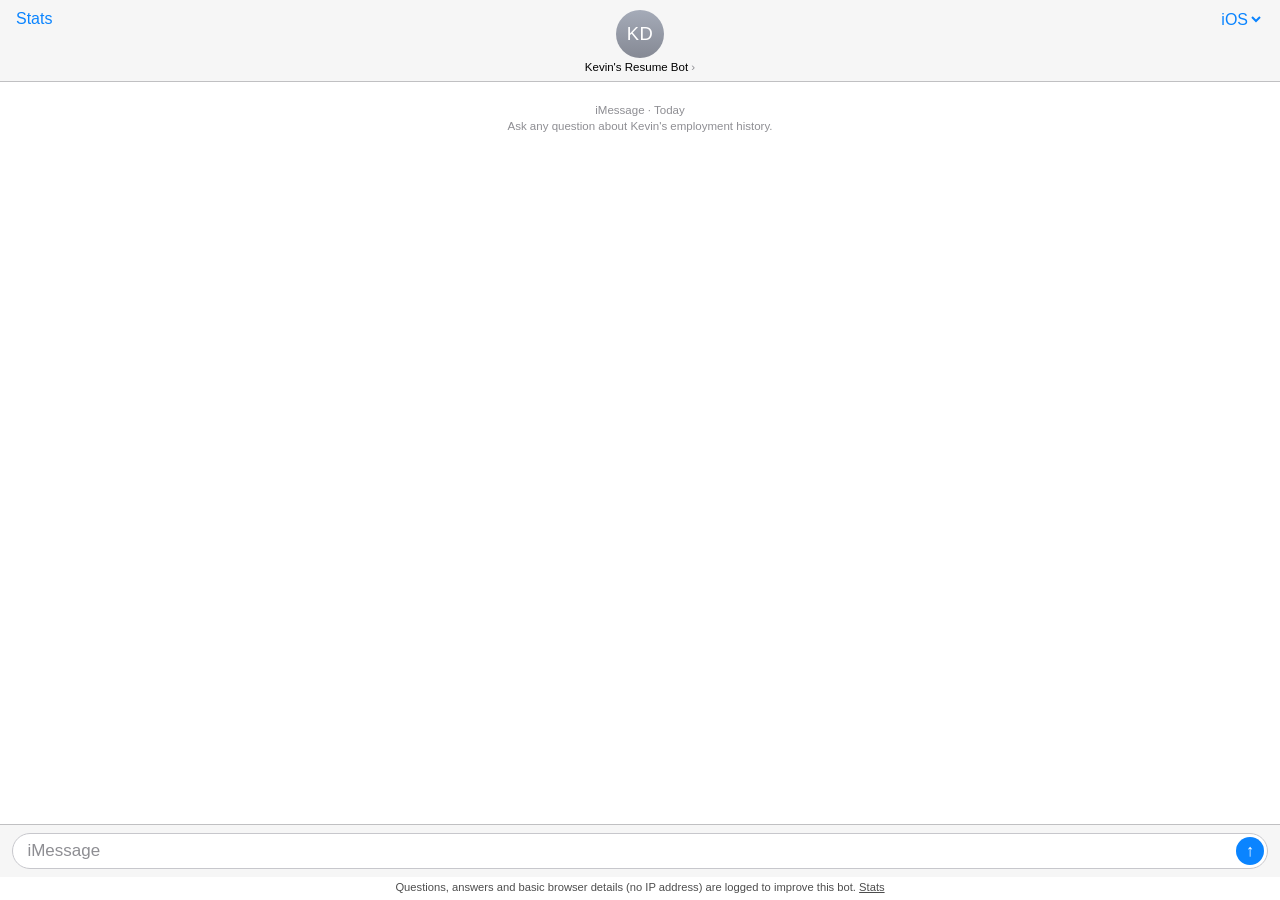
<file: web/index.html>
<!-- /srv/chatbot/web/index.html -->
<!doctype html>
<html data-theme="ios">
	<head>
		<meta charset="utf-8">
		<meta name="viewport" content="width=device-width, initial-scale=1, viewport-fit=cover">
		<title>Chatbot</title>
		<script>
			// Apply the saved theme before first paint (app.js handles the picker)
			(function () {
				var themes = ['retro', 'ios', 'android', 'contrast', 'ironman', 'american', 'canadian', 'synthwave', 'halloween', 'christmas'], theme = null;
				try { theme = new URLSearchParams(location.search).get('theme'); } catch (e) {}
				if (themes.indexOf(theme) < 0) {
					try { theme = localStorage.getItem('chatbot-theme'); } catch (e) {}
				}
				if (themes.indexOf(theme) >= 0) {
					document.documentElement.setAttribute('data-theme', theme);
				}
			})();
		</script>
		<link rel="stylesheet" href="./base.css?v=6">
		<link rel="stylesheet" href="./themes/retro.css?v=8">
		<link rel="stylesheet" href="./themes/ios.css?v=8">
		<link rel="stylesheet" href="./themes/android.css?v=8">
		<link rel="stylesheet" href="./themes/contrast.css?v=8">
		<link rel="stylesheet" href="./themes/ironman.css?v=8">
		<link rel="stylesheet" href="./themes/american.css?v=8">
		<link rel="stylesheet" href="./themes/canadian.css?v=8">
		<link rel="stylesheet" href="./themes/synthwave.css?v=8">
		<link rel="stylesheet" href="./themes/halloween.css?v=10">
		<link rel="stylesheet" href="./themes/christmas.css?v=2">
	</head>
	<body>
		<div class="header">
			<div class="header-main">
				<div class="avatar" id="avatar" aria-hidden="true">KD</div>
				<h1 id="title">Kevin's Resume Bot</h1>
				<p id="subtitle">Ask any question about Kevin's employment history.</p>
			</div>
			<div class="theme-picker">
				<a class="stats-link" href="./stats/">Stats</a>
				<label for="theme">Theme</label>
				<select id="theme">
					<option value="retro">Retro</option>
					<option value="ios">iOS</option>
					<option value="android">Android</option>
					<option value="contrast">High Contrast</option>
					<option value="ironman">Iron Man</option>
					<option value="american">American</option>
					<option value="canadian">Canadian</option>
					<option value="synthwave">Synthwave</option>
					<option value="halloween">Halloween</option>
					<option value="christmas">Christmas</option>
				</select>
			</div>
		</div>
		<div id="chatContainer"></div>
		<div class="input-area">
			<input id="q" placeholder="iMessage" autocomplete="off">
			<button id="go" aria-label="Send">&#8593;</button>
		</div>
		<p class="privacy-note">Questions, answers and basic browser details (no IP address) are logged to improve this bot. <a href="./stats/">Stats</a></p>
		<script src="./app.js?v=7"></script>
	</body>
</html>
</file>
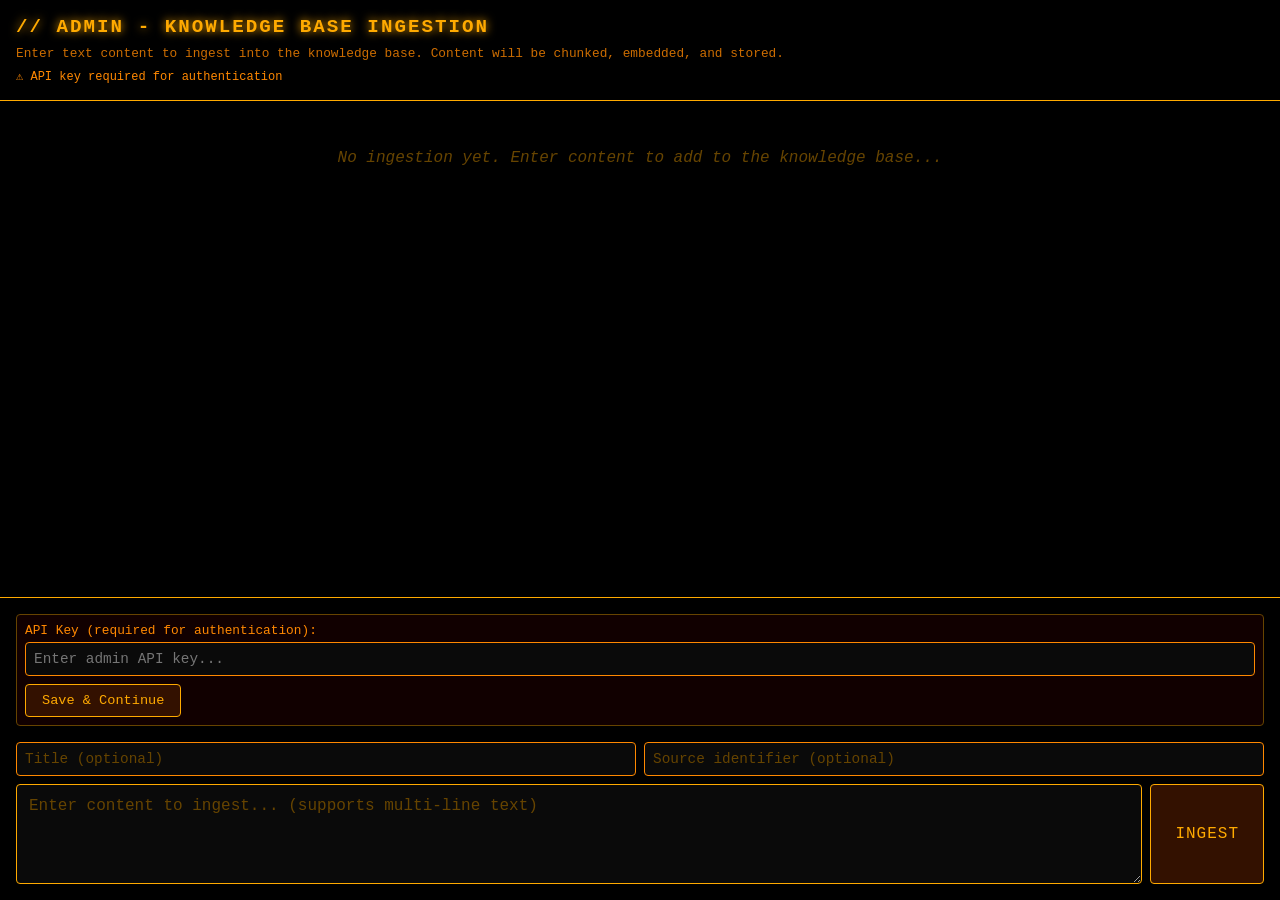
<file: app/admin.html>
<!-- /srv/chatbot/app/admin.html -->
<!doctype html>
<html>
	<head>
		<meta charset="utf-8">
		<meta name="viewport" content="width=device-width, initial-scale=1">
		<title>Admin - Chatbot Ingestion</title>
		<style>
			* {
				box-sizing: border-box;
				margin: 0;
				padding: 0;
			}
			
			body {
				font-family: 'Courier New', monospace;
				background: #0a0a0a;
				color: #00ff41;
				height: 100vh;
				display: flex;
				flex-direction: column;
				overflow: hidden;
			}
			
			.header {
				padding: 1rem;
				border-bottom: 1px solid #ffaa00;
				background: #000;
			}
			
			.header h1 {
				font-size: 1.2rem;
				text-shadow: 0 0 10px #ffaa00;
				letter-spacing: 2px;
				color: #ffaa00;
			}
			
			.header p {
				font-size: 0.8rem;
				color: #ff8800;
				margin-top: 0.5rem;
				opacity: 0.8;
			}
			
			#chatContainer {
				flex: 1;
				overflow-y: auto;
				padding: 1rem;
				background: #000;
				display: flex;
				flex-direction: column;
				gap: 1rem;
			}
			
			#chatContainer::-webkit-scrollbar {
				width: 8px;
			}
			
			#chatContainer::-webkit-scrollbar-track {
				background: #0a0a0a;
			}
			
			#chatContainer::-webkit-scrollbar-thumb {
				background: #ffaa00;
				border-radius: 4px;
			}
			
			.message {
				display: flex;
				flex-direction: column;
				max-width: 80%;
				animation: fadeIn 0.3s ease-in;
			}
			
			@keyframes fadeIn {
				from {
					opacity: 0;
					transform: translateY(10px);
				}
				to {
					opacity: 1;
					transform: translateY(0);
				}
			}
			
			.message.user {
				align-self: flex-end;
				align-items: flex-end;
			}
			
			.message.bot {
				align-self: flex-start;
				align-items: flex-start;
			}
			
			.message-label {
				font-size: 0.7rem;
				color: #ff8800;
				margin-bottom: 0.25rem;
				text-transform: uppercase;
				letter-spacing: 1px;
			}
			
			.message-content {
				padding: 0.75rem 1rem;
				border-radius: 8px;
				white-space: pre-wrap;
				word-wrap: break-word;
				line-height: 1.5;
			}
			
			.message.user .message-content {
				background: #331100;
				border: 1px solid #ffaa00;
				color: #ffaa00;
				box-shadow: 0 0 5px rgba(255, 170, 0, 0.3);
			}
			
			.message.bot .message-content {
				background: #221100;
				border: 1px solid #ff8800;
				color: #ffaa00;
				box-shadow: 0 0 5px rgba(255, 136, 0, 0.2);
			}
			
			.message.success .message-content {
				background: #113300;
				border-color: #00ff41;
				color: #00ff41;
			}
			
			.message.typing .message-content {
				color: #ff8800;
			}
			
			.message.error .message-content {
				background: #330000;
				border-color: #ff0041;
				color: #ff6666;
				box-shadow: 0 0 5px rgba(255, 0, 65, 0.3);
			}
			
			.typing-indicator {
				display: inline-block;
				animation: typingPulse 1.5s ease-in-out infinite;
			}
			
			@keyframes typingPulse {
				0%, 100% { opacity: 1; }
				50% { opacity: 0.3; }
			}
			
			.input-area {
				padding: 1rem;
				border-top: 1px solid #ffaa00;
				background: #000;
				display: flex;
				flex-direction: column;
				gap: 0.5rem;
			}
			
			.input-row {
				display: flex;
				gap: 0.5rem;
			}
			
			#q {
				flex: 1;
				padding: 0.75rem;
				font-size: 1rem;
				font-family: 'Courier New', monospace;
				background: #0a0a0a;
				border: 1px solid #ffaa00;
				border-radius: 4px;
				color: #ffaa00;
				outline: none;
				min-height: 100px;
				resize: vertical;
			}
			
			#q:focus {
				box-shadow: 0 0 10px rgba(255, 170, 0, 0.5);
			}
			
			#q::placeholder {
				color: #664400;
			}
			
			.meta-inputs {
				display: flex;
				gap: 0.5rem;
			}
			
			.meta-inputs input {
				flex: 1;
				padding: 0.5rem;
				font-size: 0.9rem;
				font-family: 'Courier New', monospace;
				background: #0a0a0a;
				border: 1px solid #ff8800;
				border-radius: 4px;
				color: #ffaa00;
				outline: none;
			}
			
			.meta-inputs input::placeholder {
				color: #664400;
			}
			
			#go {
				padding: 0.75rem 1.5rem;
				font-size: 1rem;
				font-family: 'Courier New', monospace;
				background: #331100;
				color: #ffaa00;
				border: 1px solid #ffaa00;
				border-radius: 4px;
				cursor: pointer;
				text-transform: uppercase;
				letter-spacing: 1px;
				transition: all 0.2s;
			}
			
			#go:hover:not(:disabled) {
				background: #442200;
				box-shadow: 0 0 10px rgba(255, 170, 0, 0.5);
			}
			
			#go:disabled {
				background: #110000;
				border-color: #664400;
				color: #664400;
				cursor: not-allowed;
			}
			
			.empty-state {
				text-align: center;
				color: #664400;
				padding: 2rem;
				font-style: italic;
			}
		</style>
	</head>
	<body>
		<div class="header">
			<h1>// ADMIN - KNOWLEDGE BASE INGESTION</h1>
			<p>Enter text content to ingest into the knowledge base. Content will be chunked, embedded, and stored.</p>
			<div id="authStatus" style="margin-top: 0.5rem; font-size: 0.75rem; color: #ff8800;"></div>
		</div>
		<div id="chatContainer"></div>
		<div class="input-area">
			<div id="apiKeySection" style="margin-bottom: 0.5rem; padding: 0.5rem; background: #110000; border: 1px solid #664400; border-radius: 4px; display: none;">
				<label style="display: block; font-size: 0.8rem; color: #ff8800; margin-bottom: 0.25rem;">API Key (required for authentication):</label>
				<input type="password" id="apiKey" placeholder="Enter admin API key..." autocomplete="off" style="width: 100%; padding: 0.5rem; font-size: 0.9rem; font-family: 'Courier New', monospace; background: #0a0a0a; border: 1px solid #ff8800; border-radius: 4px; color: #ffaa00; outline: none;">
				<button id="saveApiKey" style="margin-top: 0.5rem; padding: 0.5rem 1rem; font-size: 0.85rem; font-family: 'Courier New', monospace; background: #331100; color: #ffaa00; border: 1px solid #ffaa00; border-radius: 4px; cursor: pointer;">Save & Continue</button>
			</div>
			<div class="meta-inputs">
				<input id="title" placeholder="Title (optional)" autocomplete="off">
				<input id="source" placeholder="Source identifier (optional)" autocomplete="off">
			</div>
			<div class="input-row">
				<textarea id="q" placeholder="Enter content to ingest... (supports multi-line text)" autocomplete="off"></textarea>
				<button id="go">INGEST</button>
			</div>
		</div>
		<script src="./admin.js"></script>
	</body>
</html>
</file>
<file: web/base.css>
/* /srv/chatbot/web/base.css: layout shared by every theme; colors and fonts live in themes/<name>.css */

* {
	box-sizing: border-box;
	margin: 0;
	padding: 0;
}

body {
	height: 100vh;
	height: 100dvh;
	display: flex;
	flex-direction: column;
	overflow: hidden;
}

.header {
	display: flex;
	align-items: flex-start;
	justify-content: space-between;
	gap: 1rem;
}

.avatar {
	display: none;
}

.theme-picker {
	display: flex;
	align-items: center;
	gap: 0.4rem;
	flex-shrink: 0;
}

#chatContainer {
	flex: 1;
	overflow-y: auto;
	overflow-x: hidden;
	display: flex;
	flex-direction: column;
}

.message {
	display: flex;
	flex-direction: column;
	max-width: 80%;
}

.message.user {
	align-self: flex-end;
	align-items: flex-end;
}

.message.bot {
	align-self: flex-start;
	align-items: flex-start;
}

.message-content {
	white-space: pre-wrap;
	word-wrap: break-word;
}

.typing-dots {
	display: none;
}

.input-area {
	display: flex;
	gap: 0.5rem;
}

#q {
	flex: 1;
	min-width: 0;
	outline: none;
}

#go {
	cursor: pointer;
}

#go:disabled {
	cursor: not-allowed;
}

.header-main {
	flex: 1;
	min-width: 0;
}

#theme {
	max-width: 9.5rem;
}

/* Phones: keep the header to one compact row in every theme */
@media (max-width: 520px) {
	.header #subtitle {
		display: none;
	}

	#theme {
		max-width: 7rem;
	}

	.theme-picker label {
		position: absolute;
		width: 1px;
		height: 1px;
		overflow: hidden;
		clip: rect(0 0 0 0);
	}
}

/* Link to the public stats page (stats/), beside the theme picker */
.stats-link {
	margin-right: 0.5rem;
	font-size: 0.85rem;
	color: var(--dash-accent);
	text-decoration: none;
}

.stats-link:hover {
	text-decoration: underline;
}

/* One-line logging notice under the input bar */
.privacy-note {
	padding: 0.2rem 1rem;
	padding-bottom: max(0.25rem, env(safe-area-inset-bottom));
	font-size: 0.7rem;
	line-height: 1.4;
	text-align: center;
	opacity: 0.7;
}

.privacy-note a {
	color: inherit;
}
</file>
<file: web/themes/retro.css>
/* /srv/chatbot/web/themes/retro.css: green-screen terminal (the original UI) */

[data-theme="retro"] body {
	font-family: 'Courier New', monospace;
	background: #0a0a0a;
	color: #00ff41;
}

[data-theme="retro"] .header {
	padding: 1rem;
	border-bottom: 1px solid #00ff41;
	background: #000;
}

[data-theme="retro"] .header h1 {
	font-size: 1.2rem;
	text-shadow: 0 0 10px #00ff41;
	letter-spacing: 2px;
}

[data-theme="retro"] .header p {
	font-size: 0.8rem;
	color: #00cc33;
	margin-top: 0.5rem;
	opacity: 0.8;
}

[data-theme="retro"] .theme-picker label {
	font-size: 0.7rem;
	color: #00cc33;
	text-transform: uppercase;
	letter-spacing: 1px;
}

[data-theme="retro"] #theme {
	font-family: 'Courier New', monospace;
	font-size: 0.8rem;
	padding: 0.25rem 0.4rem;
	background: #0a0a0a;
	color: #00ff41;
	border: 1px solid #00ff41;
	border-radius: 4px;
	text-transform: uppercase;
	cursor: pointer;
}

[data-theme="retro"] #chatContainer {
	padding: 1rem;
	background: #000;
	gap: 1rem;
}

[data-theme="retro"] #chatContainer::-webkit-scrollbar {
	width: 8px;
}

[data-theme="retro"] #chatContainer::-webkit-scrollbar-track {
	background: #0a0a0a;
}

[data-theme="retro"] #chatContainer::-webkit-scrollbar-thumb {
	background: #00ff41;
	border-radius: 4px;
}

[data-theme="retro"] .message {
	animation: fadeIn 0.3s ease-in;
}

@keyframes fadeIn {
	from {
		opacity: 0;
		transform: translateY(10px);
	}
	to {
		opacity: 1;
		transform: translateY(0);
	}
}

[data-theme="retro"] .message-label {
	font-size: 0.7rem;
	color: #00cc33;
	margin-bottom: 0.25rem;
	text-transform: uppercase;
	letter-spacing: 1px;
}

[data-theme="retro"] .message-content {
	padding: 0.75rem 1rem;
	border-radius: 8px;
	line-height: 1.5;
}

[data-theme="retro"] .message.user .message-content {
	background: #003311;
	border: 1px solid #00ff41;
	color: #00ff41;
	box-shadow: 0 0 5px rgba(0, 255, 65, 0.3);
}

[data-theme="retro"] .message.bot .message-content {
	background: #001100;
	border: 1px solid #00cc33;
	color: #00ff41;
	box-shadow: 0 0 5px rgba(0, 204, 51, 0.2);
}

[data-theme="retro"] .message.typing .message-content {
	color: #00cc33;
}

[data-theme="retro"] .message.error .message-content {
	background: #330000;
	border-color: #ff0041;
	color: #ff6666;
	box-shadow: 0 0 5px rgba(255, 0, 65, 0.3);
}

[data-theme="retro"] .typing-indicator {
	display: inline-block;
	animation: typingPulse 1.5s ease-in-out infinite;
}

@keyframes typingPulse {
	0%, 100% { opacity: 1; }
	50% { opacity: 0.3; }
}

[data-theme="retro"] .input-area {
	padding: 1rem;
	border-top: 1px solid #00ff41;
	background: #000;
}

[data-theme="retro"] #q {
	padding: 0.75rem;
	font-size: 1rem;
	font-family: 'Courier New', monospace;
	background: #0a0a0a;
	border: 1px solid #00ff41;
	border-radius: 4px;
	color: #00ff41;
}

[data-theme="retro"] #q:focus {
	box-shadow: 0 0 10px rgba(0, 255, 65, 0.5);
}

[data-theme="retro"] #q::placeholder {
	color: #006622;
}

[data-theme="retro"] #go {
	padding: 0.75rem 1.5rem;
	font-size: 1rem;
	font-family: 'Courier New', monospace;
	background: #003311;
	color: #00ff41;
	border: 1px solid #00ff41;
	border-radius: 4px;
	text-transform: uppercase;
	letter-spacing: 1px;
	transition: all 0.2s;
}

[data-theme="retro"] #go:hover:not(:disabled) {
	background: #004422;
	box-shadow: 0 0 10px rgba(0, 255, 65, 0.5);
}

[data-theme="retro"] #go:disabled {
	background: #001100;
	border-color: #006622;
	color: #006622;
}

[data-theme="retro"] .empty-state {
	text-align: center;
	color: #006622;
	padding: 2rem;
	font-style: italic;
}

/* Stats page (stats/) */
[data-theme="retro"] {
	--dash-panel: #001100;
	--dash-border: #00cc33;
	--dash-text: #00ff41;
	--dash-muted: #00cc33;
	--dash-accent: #00ff41;
	--dash-on-accent: #000000;
	--dash-good: #00ff41;
	--dash-bad: #ff6666;
	--dash-on-status: #000000;
	--dash-grid: #005511;
	--dash-radius: 8px;
	--dash-shadow: 0 0 5px rgba(0, 204, 51, 0.2);
	--dash-heading-case: uppercase;
	--dash-heading-spacing: 1px;
	--dash-tip-bg: #000000;
	--dash-tip-text: #00ff41;
}
</file>
<file: web/themes/ios.css>
/* /srv/chatbot/web/themes/ios.css: Apple iMessage look; follows the system light/dark setting */

[data-theme="ios"] {
	--ios-bg: #ffffff;
	--ios-bar: rgba(246, 246, 246, 0.92);
	--ios-separator: rgba(60, 60, 67, 0.29);
	--ios-text: #000000;
	--ios-secondary: #8e8e93;
	--ios-blue: #0a84ff;
	--ios-sent: #1f8bff;
	--ios-received: #e9e9eb;
	--ios-received-text: #000000;
	--ios-field-border: #c7c7cc;
	--ios-avatar-top: #a5abb8;
	--ios-avatar-bottom: #858994;
	--ios-error: #ff3b30;
	color-scheme: light;
}

@media (prefers-color-scheme: dark) {
	[data-theme="ios"] {
		--ios-bg: #000000;
		--ios-bar: rgba(29, 29, 31, 0.92);
		--ios-separator: rgba(84, 84, 88, 0.6);
		--ios-text: #ffffff;
		--ios-secondary: #8e8e93;
		--ios-blue: #0a84ff;
		--ios-sent: #0a84ff;
		--ios-received: #262628;
		--ios-received-text: #ffffff;
		--ios-field-border: #3a3a3c;
		--ios-avatar-top: #6c6f78;
		--ios-avatar-bottom: #4d5058;
		--ios-error: #ff453a;
		color-scheme: dark;
	}
}

[data-theme="ios"] body {
	font-family: -apple-system, BlinkMacSystemFont, 'SF Pro Text', 'Helvetica Neue', Helvetica, Arial, sans-serif;
	background: var(--ios-bg);
	color: var(--ios-text);
	-webkit-font-smoothing: antialiased;
}

[data-theme="ios"] .header {
	position: relative;
	justify-content: center;
	padding: 0.6rem 1rem 0.5rem;
	padding-top: max(0.6rem, env(safe-area-inset-top));
	background: var(--ios-bar);
	border-bottom: 0.5px solid var(--ios-separator);
	-webkit-backdrop-filter: saturate(180%) blur(20px);
	backdrop-filter: saturate(180%) blur(20px);
}

[data-theme="ios"] .header-main {
	display: flex;
	flex-direction: column;
	align-items: center;
	gap: 0.2rem;
}

[data-theme="ios"] .avatar {
	display: flex;
	align-items: center;
	justify-content: center;
	width: 48px;
	height: 48px;
	border-radius: 50%;
	background: linear-gradient(var(--ios-avatar-top), var(--ios-avatar-bottom));
	color: #ffffff;
	font-size: 1.15rem;
	font-weight: 500;
	letter-spacing: 0.5px;
}

[data-theme="ios"] .header h1 {
	font-size: 0.72rem;
	font-weight: 400;
	color: var(--ios-text);
}

[data-theme="ios"] .header h1::after {
	content: ' \203A';
	color: var(--ios-secondary);
}

[data-theme="ios"] .header p {
	display: none;
}

[data-theme="ios"] .theme-picker {
	position: absolute;
	top: max(0.6rem, env(safe-area-inset-top));
	right: 1rem;
}

[data-theme="ios"] .theme-picker label {
	position: absolute;
	width: 1px;
	height: 1px;
	overflow: hidden;
	clip: rect(0 0 0 0);
}

[data-theme="ios"] #theme {
	font: inherit;
	font-size: 1rem;
	color: var(--ios-blue);
	background: transparent;
	border: none;
	cursor: pointer;
	text-align: right;
}

[data-theme="ios"] #chatContainer {
	padding: 0.75rem 1rem;
	background: var(--ios-bg);
	gap: 2px;
}

[data-theme="ios"] .message {
	max-width: 75%;
	animation: iosPop 0.25s ease-out;
}

@keyframes iosPop {
	from {
		opacity: 0;
		transform: scale(0.92);
	}
	to {
		opacity: 1;
		transform: scale(1);
	}
}

[data-theme="ios"] .message.user {
	transform-origin: bottom right;
}

[data-theme="ios"] .message.bot {
	transform-origin: bottom left;
}

/* Extra space where the speaker changes, as iMessage groups runs */
[data-theme="ios"] .message.user + .message.bot,
[data-theme="ios"] .message.bot + .message.user {
	margin-top: 0.6rem;
}

[data-theme="ios"] .message-label {
	display: none;
}

[data-theme="ios"] .message-content {
	position: relative;
	padding: 0.45rem 0.8rem;
	border-radius: 18px;
	font-size: 1.0625rem;
	line-height: 1.3;
}

[data-theme="ios"] .message.user .message-content {
	background: var(--ios-sent);
	color: #ffffff;
}

[data-theme="ios"] .message.bot .message-content {
	background: var(--ios-received);
	color: var(--ios-received-text);
}

/* Bubble tails: only on the last bubble of a run */
[data-theme="ios"] .message-content::before,
[data-theme="ios"] .message-content::after {
	content: '';
	position: absolute;
	bottom: 0;
	height: 20px;
}

[data-theme="ios"] .message.user .message-content::before {
	right: -7px;
	width: 20px;
	background: var(--ios-sent);
	border-bottom-left-radius: 16px 14px;
}

[data-theme="ios"] .message.user .message-content::after {
	right: -26px;
	width: 26px;
	background: var(--ios-bg);
	border-bottom-left-radius: 10px;
}

[data-theme="ios"] .message.bot .message-content::before {
	left: -7px;
	width: 20px;
	background: var(--ios-received);
	border-bottom-right-radius: 16px 14px;
}

[data-theme="ios"] .message.bot .message-content::after {
	left: -26px;
	width: 26px;
	background: var(--ios-bg);
	border-bottom-right-radius: 10px;
}

[data-theme="ios"] .message.user:has(+ .message.user) .message-content::before,
[data-theme="ios"] .message.user:has(+ .message.user) .message-content::after,
[data-theme="ios"] .message.bot:has(+ .message.bot) .message-content::before,
[data-theme="ios"] .message.bot:has(+ .message.bot) .message-content::after {
	display: none;
}

[data-theme="ios"] .message.error .message-content {
	color: var(--ios-error);
}

/* Typing bubble: three pulsing dots instead of "Processing..." */
[data-theme="ios"] .message.typing .typing-text,
[data-theme="ios"] .message.typing .typing-indicator {
	display: none;
}

[data-theme="ios"] .message.typing .typing-dots {
	display: flex;
	gap: 4px;
	padding: 0.35rem 0.1rem;
}

[data-theme="ios"] .typing-dots span {
	width: 8px;
	height: 8px;
	border-radius: 50%;
	background: var(--ios-secondary);
	animation: iosTyping 1.2s ease-in-out infinite;
}

[data-theme="ios"] .typing-dots span:nth-child(2) {
	animation-delay: 0.2s;
}

[data-theme="ios"] .typing-dots span:nth-child(3) {
	animation-delay: 0.4s;
}

@keyframes iosTyping {
	0%, 60%, 100% { opacity: 0.35; transform: translateY(0); }
	30% { opacity: 1; transform: translateY(-2px); }
}

[data-theme="ios"] .input-area {
	position: relative;
	align-items: flex-end;
	padding: 0.5rem 0.75rem;
	padding-bottom: max(0.5rem, env(safe-area-inset-bottom));
	background: var(--ios-bar);
	border-top: 0.5px solid var(--ios-separator);
	-webkit-backdrop-filter: saturate(180%) blur(20px);
	backdrop-filter: saturate(180%) blur(20px);
}

[data-theme="ios"] #q {
	height: 36px;
	padding: 0 2.6rem 0 0.9rem;
	font: inherit;
	font-size: 1.0625rem;
	background: var(--ios-bg);
	color: var(--ios-text);
	border: 1px solid var(--ios-field-border);
	border-radius: 18px;
}

[data-theme="ios"] #q::placeholder {
	color: var(--ios-secondary);
}

/* Round send arrow that sits inside the end of the field */
[data-theme="ios"] #go {
	position: absolute;
	right: calc(0.75rem + 4px);
	bottom: calc(max(0.5rem, env(safe-area-inset-bottom)) + 4px);
	width: 28px;
	height: 28px;
	border: none;
	border-radius: 50%;
	background: var(--ios-blue);
	color: #ffffff;
	font-size: 1.05rem;
	font-weight: 700;
	line-height: 28px;
	text-align: center;
	transition: opacity 0.15s;
}

[data-theme="ios"] #go:disabled {
	opacity: 0.4;
}

[data-theme="ios"] .empty-state {
	align-self: center;
	max-width: 80%;
	margin: 0.5rem 0 1rem;
	text-align: center;
	font-size: 0.72rem;
	line-height: 1.4;
	color: var(--ios-secondary);
	white-space: pre-line;
}

/* Stats page (stats/) */
[data-theme="ios"] {
	--dash-panel: #f2f2f7;
	--dash-border: transparent;
	--dash-text: var(--ios-text);
	--dash-muted: #6c6c70;
	--dash-accent: var(--ios-blue);
	--dash-on-accent: #ffffff;
	--dash-good: #248a3d;
	--dash-bad: #d70015;
	--dash-on-status: #ffffff;
	--dash-grid: var(--ios-separator);
	--dash-radius: 12px;
	--dash-shadow: none;
}

@media (prefers-color-scheme: dark) {
	[data-theme="ios"] {
		--dash-panel: #1c1c1e;
		--dash-muted: #98989d;
		--dash-good: #30d158;
		--dash-bad: #ff453a;
		--dash-on-status: #000000;
	}
}

/* Stats link at the top left, where iOS puts the back button; theme menu stays top right */
[data-theme="ios"] .theme-picker {
	left: 1rem;
	justify-content: space-between;
	pointer-events: none;
}

[data-theme="ios"] .theme-picker > * {
	pointer-events: auto;
}

[data-theme="ios"] .theme-picker #theme {
	margin-left: auto;
}

[data-theme="ios"] .stats-link {
	font-size: 1rem;
	color: var(--ios-blue);
}
</file>
<file: web/themes/android.css>
/* /srv/chatbot/web/themes/android.css: Google Messages (Material 3) look; follows the system light/dark setting */

[data-theme="android"] {
	--md-surface: #f8fafd;
	--md-bar: #f8fafd;
	--md-on-surface: #1f1f1f;
	--md-on-surface-variant: #444746;
	--md-outline: #c4c7c5;
	--md-primary: #0b57d0;
	--md-on-primary: #ffffff;
	--md-sent: #d3e3fd;
	--md-on-sent: #041e49;
	--md-received: #e9eef6;
	--md-on-received: #1f1f1f;
	--md-field: #e9eef6;
	--md-avatar: #7cacf8;
	--md-on-avatar: #041e49;
	--md-error: #b3261e;
	color-scheme: light;
}

@media (prefers-color-scheme: dark) {
	[data-theme="android"] {
		--md-surface: #111318;
		--md-bar: #1b1d22;
		--md-on-surface: #e3e3e3;
		--md-on-surface-variant: #c4c7c5;
		--md-outline: #444746;
		--md-primary: #a8c7fa;
		--md-on-primary: #062e6f;
		--md-sent: #004a77;
		--md-on-sent: #c2e7ff;
		--md-received: #282a2f;
		--md-on-received: #e3e3e3;
		--md-field: #282a2f;
		--md-avatar: #0842a0;
		--md-on-avatar: #d3e3fd;
		--md-error: #f2b8b5;
		color-scheme: dark;
	}
}

[data-theme="android"] body {
	font-family: Roboto, 'Google Sans', 'Noto Sans', system-ui, -apple-system, 'Segoe UI', Arial, sans-serif;
	background: var(--md-surface);
	color: var(--md-on-surface);
}

/* Top app bar: back arrow, avatar and name on the left */
[data-theme="android"] .header {
	align-items: center;
	padding: 0.6rem 1rem;
	padding-top: max(0.6rem, env(safe-area-inset-top));
	background: var(--md-bar);
}

[data-theme="android"] .header-main {
	display: flex;
	align-items: center;
	gap: 0.85rem;
	min-width: 0;
}

[data-theme="android"] .header-main::before {
	content: '\2190';
	font-size: 1.4rem;
	line-height: 1;
	color: var(--md-on-surface);
}

[data-theme="android"] .avatar {
	display: flex;
	align-items: center;
	justify-content: center;
	flex-shrink: 0;
	width: 40px;
	height: 40px;
	border-radius: 50%;
	background: var(--md-avatar);
	color: var(--md-on-avatar);
	font-size: 1.1rem;
	font-weight: 500;
}

[data-theme="android"] .header h1 {
	font-size: 1.25rem;
	font-weight: 400;
	white-space: nowrap;
	overflow: hidden;
	text-overflow: ellipsis;
}

[data-theme="android"] .header p {
	display: none;
}

[data-theme="android"] .theme-picker label {
	position: absolute;
	width: 1px;
	height: 1px;
	overflow: hidden;
	clip: rect(0 0 0 0);
}

[data-theme="android"] #theme {
	font: inherit;
	font-size: 0.875rem;
	font-weight: 500;
	padding: 0.4rem 0.75rem;
	color: var(--md-primary);
	background: transparent;
	border: 1px solid var(--md-outline);
	border-radius: 999px;
	cursor: pointer;
}

[data-theme="android"] #chatContainer {
	padding: 0.75rem 1rem;
	background: var(--md-surface);
	gap: 2px;
}

[data-theme="android"] .message {
	max-width: 78%;
	animation: mdIn 0.2s ease-out;
}

@keyframes mdIn {
	from {
		opacity: 0;
		transform: translateY(6px);
	}
	to {
		opacity: 1;
		transform: translateY(0);
	}
}

[data-theme="android"] .message.user + .message.bot,
[data-theme="android"] .message.bot + .message.user {
	margin-top: 0.75rem;
}

[data-theme="android"] .message-label {
	display: none;
}

[data-theme="android"] .message-content {
	padding: 0.6rem 0.9rem;
	border-radius: 20px;
	font-size: 1rem;
	line-height: 1.4;
}

[data-theme="android"] .message.user .message-content {
	background: var(--md-sent);
	color: var(--md-on-sent);
}

[data-theme="android"] .message.bot .message-content {
	background: var(--md-received);
	color: var(--md-on-received);
}

/* Messages in a run share a tight corner on the speaker's side */
[data-theme="android"] .message.user:has(+ .message.user) .message-content {
	border-bottom-right-radius: 4px;
}

[data-theme="android"] .message.user + .message.user .message-content {
	border-top-right-radius: 4px;
}

[data-theme="android"] .message.bot:has(+ .message.bot) .message-content {
	border-bottom-left-radius: 4px;
}

[data-theme="android"] .message.bot + .message.bot .message-content {
	border-top-left-radius: 4px;
}

[data-theme="android"] .message.error .message-content {
	color: var(--md-error);
}

[data-theme="android"] .message.typing .typing-text,
[data-theme="android"] .message.typing .typing-indicator {
	display: none;
}

[data-theme="android"] .message.typing .typing-dots {
	display: flex;
	gap: 4px;
	padding: 0.3rem 0.1rem;
}

[data-theme="android"] .typing-dots span {
	width: 7px;
	height: 7px;
	border-radius: 50%;
	background: var(--md-on-surface-variant);
	animation: mdTyping 1.2s ease-in-out infinite;
}

[data-theme="android"] .typing-dots span:nth-child(2) {
	animation-delay: 0.15s;
}

[data-theme="android"] .typing-dots span:nth-child(3) {
	animation-delay: 0.3s;
}

@keyframes mdTyping {
	0%, 60%, 100% { opacity: 0.3; transform: translateY(0); }
	30% { opacity: 1; transform: translateY(-3px); }
}

[data-theme="android"] .input-area {
	align-items: center;
	padding: 0.5rem 0.75rem;
	padding-bottom: max(0.5rem, env(safe-area-inset-bottom));
	background: var(--md-surface);
}

[data-theme="android"] #q {
	height: 48px;
	padding: 0 1.1rem;
	font: inherit;
	font-size: 1rem;
	background: var(--md-field);
	color: var(--md-on-surface);
	border: none;
	border-radius: 24px;
}

[data-theme="android"] #q:focus {
	box-shadow: inset 0 0 0 2px var(--md-primary);
}

[data-theme="android"] #q::placeholder {
	color: var(--md-on-surface-variant);
}

/* Round send button with the Material "send" icon; the text label is kept for screen readers */
[data-theme="android"] #go {
	position: relative;
	flex-shrink: 0;
	width: 48px;
	height: 48px;
	border: none;
	border-radius: 50%;
	background: var(--md-primary);
	color: transparent;
	font-size: 0;
	transition: opacity 0.15s;
}

[data-theme="android"] #go::before {
	content: '';
	position: absolute;
	inset: 13px 11px 13px 15px;
	background: var(--md-on-primary);
	-webkit-mask: url("data:image/svg+xml,%3Csvg xmlns='http://www.w3.org/2000/svg' viewBox='0 0 24 24'%3E%3Cpath d='M2.01 21 23 12 2.01 3 2 10l15 2-15 2z'/%3E%3C/svg%3E") center / contain no-repeat;
	mask: url("data:image/svg+xml,%3Csvg xmlns='http://www.w3.org/2000/svg' viewBox='0 0 24 24'%3E%3Cpath d='M2.01 21 23 12 2.01 3 2 10l15 2-15 2z'/%3E%3C/svg%3E") center / contain no-repeat;
}

[data-theme="android"] #go:disabled {
	opacity: 0.38;
}

[data-theme="android"] .empty-state {
	align-self: center;
	max-width: 80%;
	margin: 0.5rem 0 1rem;
	text-align: center;
	font-size: 0.75rem;
	line-height: 1.5;
	color: var(--md-on-surface-variant);
	white-space: pre-line;
}

/* Stats page (stats/) */
[data-theme="android"] {
	--dash-panel: var(--md-received);
	--dash-border: transparent;
	--dash-text: var(--md-on-surface);
	--dash-muted: var(--md-on-surface-variant);
	--dash-accent: var(--md-primary);
	--dash-on-accent: var(--md-on-primary);
	--dash-good: #146c2e;
	--dash-bad: var(--md-error);
	--dash-on-status: #ffffff;
	--dash-grid: var(--md-outline);
	--dash-radius: 16px;
	--dash-shadow: none;
}

@media (prefers-color-scheme: dark) {
	[data-theme="android"] {
		--dash-good: #6dd58c;
		--dash-on-status: #1f1f1f;
	}
}
</file>
<file: web/themes/contrast.css>
/* /srv/chatbot/web/themes/contrast.css: high contrast for low vision (WCAG AAA colors, large text, no motion) */

[data-theme="contrast"] body {
	font-family: Verdana, Tahoma, 'Segoe UI', system-ui, sans-serif;
	font-size: 1.125rem;
	background: #000000;
	color: #ffffff;
}

[data-theme="contrast"] * {
	animation: none !important;
	transition: none !important;
}

/* A thick focus ring that never blends into the page */
[data-theme="contrast"] :focus-visible {
	outline: 4px solid #00ffff;
	outline-offset: 3px;
}

[data-theme="contrast"] .header {
	padding: 1rem;
	background: #000000;
	border-bottom: 4px solid #ffffff;
}

[data-theme="contrast"] .header h1 {
	font-size: 1.6rem;
	font-weight: 700;
	color: #ffff00;
}

[data-theme="contrast"] .header p {
	margin-top: 0.4rem;
	font-size: 1.05rem;
	line-height: 1.5;
	color: #ffffff;
}

[data-theme="contrast"] .theme-picker label {
	font-weight: 700;
	color: #ffffff;
}

[data-theme="contrast"] #theme {
	font: inherit;
	font-size: 1.05rem;
	font-weight: 700;
	padding: 0.4rem 0.5rem;
	background: #000000;
	color: #ffffff;
	border: 3px solid #ffffff;
	border-radius: 0;
	cursor: pointer;
	max-width: none;
}

[data-theme="contrast"] #chatContainer {
	padding: 1rem;
	background: #000000;
	gap: 1.25rem;
}

[data-theme="contrast"] .message {
	max-width: 90%;
}

[data-theme="contrast"] .message-label {
	margin-bottom: 0.3rem;
	font-size: 1rem;
	font-weight: 700;
	text-decoration: underline;
	text-underline-offset: 3px;
}

[data-theme="contrast"] .message.user .message-label {
	color: #ffff00;
}

[data-theme="contrast"] .message.bot .message-label {
	color: #ffffff;
}

[data-theme="contrast"] .message-content {
	padding: 0.85rem 1rem;
	font-size: 1.125rem;
	line-height: 1.6;
	background: #000000;
	border: 3px solid;
	border-radius: 0;
}

[data-theme="contrast"] .message.user .message-content {
	color: #ffff00;
	border-color: #ffff00;
}

[data-theme="contrast"] .message.bot .message-content {
	color: #ffffff;
	border-color: #ffffff;
}

[data-theme="contrast"] .message.error .message-content {
	color: #ffffff;
	background: #000000;
	border: 3px dashed #ff8080;
}

[data-theme="contrast"] .message.error .message-content::before {
	content: '\26A0  ';
	color: #ff8080;
}

[data-theme="contrast"] .input-area {
	padding: 1rem;
	background: #000000;
	border-top: 4px solid #ffffff;
}

[data-theme="contrast"] #q {
	padding: 0.8rem;
	font: inherit;
	font-size: 1.125rem;
	background: #000000;
	color: #ffffff;
	border: 3px solid #ffffff;
	border-radius: 0;
}

[data-theme="contrast"] #q:focus {
	border-color: #00ffff;
}

[data-theme="contrast"] #q::placeholder {
	color: #c8c8c8;
	opacity: 1;
}

[data-theme="contrast"] #go {
	padding: 0.8rem 1.5rem;
	font: inherit;
	font-size: 1.125rem;
	font-weight: 700;
	background: #ffff00;
	color: #000000;
	border: 3px solid #ffff00;
	border-radius: 0;
}

[data-theme="contrast"] #go:hover:not(:disabled) {
	background: #ffffff;
	border-color: #ffffff;
}

[data-theme="contrast"] #go:disabled {
	background: #000000;
	color: #ffffff;
	border: 3px dashed #ffffff;
}

[data-theme="contrast"] .empty-state {
	padding: 2rem 1rem;
	text-align: center;
	font-size: 1.125rem;
	color: #ffffff;
}

/* Stats page (stats/) */
[data-theme="contrast"] {
	--dash-panel: #000000;
	--dash-border: #ffffff;
	--dash-border-width: 3px;
	--dash-text: #ffffff;
	--dash-muted: #ffffff;
	--dash-accent: #ffff00;
	--dash-on-accent: #000000;
	--dash-good: #7cff7c;
	--dash-bad: #ff8080;
	--dash-on-status: #000000;
	--dash-grid: #9a9a9a;
	--dash-radius: 0;
	--dash-shadow: none;
	--dash-tip-bg: #ffff00;
	--dash-tip-text: #000000;
}

[data-theme="contrast"] .chart text {
	font-size: 13px;
}

[data-theme="contrast"] .panel h2,
[data-theme="contrast"] .kpi .label,
[data-theme="contrast"] .range button {
	font-size: 1rem;
	font-weight: 700;
}

[data-theme="contrast"] .stats-link {
	font-size: 1.05rem;
	font-weight: 700;
	text-decoration: underline;
}
</file>
<file: web/themes/ironman.css>
/* /srv/chatbot/web/themes/ironman.css: J.A.R.V.I.S. heads-up display in hot-rod red and gold */

[data-theme="ironman"] {
	--im-red: #9e1316;
	--im-red-dark: #4a0709;
	--im-gold: #f0b429;
	--im-gold-light: #ffe08a;
	--im-hud: #4fd8ff;
	--im-hud-text: #d6f6ff;
	--im-bg: #04070c;
}

[data-theme="ironman"] body {
	font-family: 'Eurostile', 'Bank Gothic', 'Arial Narrow', 'Roboto Condensed', 'Helvetica Neue', Arial, sans-serif;
	background: var(--im-bg);
	color: var(--im-hud-text);
}

/* Armor-plate header: red with a gold trim line */
[data-theme="ironman"] .header {
	align-items: center;
	padding: 0.8rem 1rem;
	background: linear-gradient(160deg, #c41a1e 0%, var(--im-red) 45%, var(--im-red-dark) 100%);
	border-bottom: 3px solid var(--im-gold);
	box-shadow: 0 2px 18px rgba(240, 180, 41, 0.35);
}

[data-theme="ironman"] .header-main {
	display: grid;
	grid-template-columns: auto 1fr;
	column-gap: 0.85rem;
	align-items: center;
}

/* Arc reactor */
[data-theme="ironman"] .avatar {
	display: block;
	grid-row: span 2;
	width: 46px;
	height: 46px;
	border-radius: 50%;
	background:
		radial-gradient(circle, #ffffff 0 14%, #bff6ff 22%, #4fd8ff 38%, rgba(79, 216, 255, 0.15) 56%, transparent 58%),
		repeating-conic-gradient(rgba(79, 216, 255, 0.85) 0 18deg, rgba(4, 7, 12, 0.9) 18deg 30deg);
	border: 3px solid #8a9aa8;
	box-shadow: 0 0 12px #4fd8ff, 0 0 26px rgba(79, 216, 255, 0.55), inset 0 0 8px rgba(0, 0, 0, 0.8);
	animation: imReactor 2.4s ease-in-out infinite;
}

@keyframes imReactor {
	0%, 100% { box-shadow: 0 0 12px #4fd8ff, 0 0 26px rgba(79, 216, 255, 0.55), inset 0 0 8px rgba(0, 0, 0, 0.8); }
	50% { box-shadow: 0 0 18px #4fd8ff, 0 0 40px rgba(79, 216, 255, 0.8), inset 0 0 8px rgba(0, 0, 0, 0.8); }
}

[data-theme="ironman"] .header h1 {
	font-size: 1.35rem;
	font-weight: 700;
	letter-spacing: 4px;
	color: var(--im-gold-light);
	text-shadow: 0 0 8px rgba(240, 180, 41, 0.7);
}

[data-theme="ironman"] .header p {
	font-size: 0.75rem;
	letter-spacing: 1px;
	text-transform: uppercase;
	color: #ffd7a0;
}

[data-theme="ironman"] .theme-picker label {
	font-size: 0.7rem;
	letter-spacing: 2px;
	text-transform: uppercase;
	color: var(--im-gold-light);
}

[data-theme="ironman"] #theme {
	font: inherit;
	font-size: 0.8rem;
	letter-spacing: 1px;
	text-transform: uppercase;
	padding: 0.3rem 0.4rem;
	background: rgba(0, 0, 0, 0.45);
	color: var(--im-gold-light);
	border: 1px solid var(--im-gold);
	border-radius: 0;
	cursor: pointer;
}

/* HUD field: faint grid and a glow at the center */
[data-theme="ironman"] #chatContainer {
	padding: 1.25rem 1rem;
	gap: 1.1rem;
	background:
		radial-gradient(ellipse at 50% 40%, rgba(79, 216, 255, 0.10), transparent 65%),
		repeating-linear-gradient(0deg, rgba(79, 216, 255, 0.05) 0 1px, transparent 1px 32px),
		repeating-linear-gradient(90deg, rgba(79, 216, 255, 0.05) 0 1px, transparent 1px 32px),
		var(--im-bg);
}

[data-theme="ironman"] #chatContainer::-webkit-scrollbar {
	width: 6px;
}

[data-theme="ironman"] #chatContainer::-webkit-scrollbar-thumb {
	background: var(--im-hud);
}

[data-theme="ironman"] .message {
	animation: imScan 0.35s ease-out;
}

@keyframes imScan {
	from {
		opacity: 0;
		clip-path: inset(0 100% 0 0);
	}
	to {
		opacity: 1;
		clip-path: inset(0 0 0 0);
	}
}

[data-theme="ironman"] .message-label {
	margin-bottom: 0.3rem;
	font-size: 0.68rem;
	letter-spacing: 3px;
	text-transform: uppercase;
}

[data-theme="ironman"] .message.user .message-label {
	color: var(--im-gold);
}

[data-theme="ironman"] .message.bot .message-label {
	color: var(--im-hud);
}

[data-theme="ironman"] .message.bot .message-label::before {
	content: '\25C9  ';
}

/* Panels with a clipped corner, like HUD readouts */
[data-theme="ironman"] .message-content {
	padding: 0.75rem 1rem;
	line-height: 1.5;
	letter-spacing: 0.3px;
}

[data-theme="ironman"] .message.bot .message-content {
	color: var(--im-hud-text);
	background: linear-gradient(135deg, rgba(79, 216, 255, 0.16), rgba(79, 216, 255, 0.04));
	border: 1px solid rgba(79, 216, 255, 0.75);
	border-left: 3px solid var(--im-hud);
	box-shadow: 0 0 14px rgba(79, 216, 255, 0.18), inset 0 0 18px rgba(79, 216, 255, 0.06);
	clip-path: polygon(0 0, calc(100% - 14px) 0, 100% 14px, 100% 100%, 0 100%);
	text-shadow: 0 0 6px rgba(79, 216, 255, 0.35);
}

[data-theme="ironman"] .message.user .message-content {
	color: #fff3d6;
	background: linear-gradient(135deg, rgba(196, 26, 30, 0.75), rgba(74, 7, 9, 0.85));
	border: 1px solid var(--im-gold);
	border-right: 3px solid var(--im-gold);
	box-shadow: 0 0 12px rgba(240, 180, 41, 0.25);
	clip-path: polygon(14px 0, 100% 0, 100% 100%, 0 100%, 0 14px);
}

[data-theme="ironman"] .message.typing .message-content {
	letter-spacing: 3px;
	text-transform: uppercase;
	font-size: 0.85rem;
}

[data-theme="ironman"] .typing-indicator {
	animation: imBlink 0.8s steps(2, start) infinite;
}

@keyframes imBlink {
	to { visibility: hidden; }
}

[data-theme="ironman"] .message.error .message-content {
	color: #ffd0d0;
	background: rgba(255, 40, 40, 0.15);
	border-color: #ff4040;
	text-shadow: none;
}

[data-theme="ironman"] .message.error .message-label {
	color: #ff6060;
}

[data-theme="ironman"] .input-area {
	padding: 0.9rem 1rem;
	padding-bottom: max(0.9rem, env(safe-area-inset-bottom));
	background: linear-gradient(0deg, #0a0f17, #060a10);
	border-top: 1px solid rgba(79, 216, 255, 0.6);
	box-shadow: 0 -2px 16px rgba(79, 216, 255, 0.15);
}

[data-theme="ironman"] #q {
	padding: 0.75rem 0.9rem;
	font: inherit;
	font-size: 1rem;
	letter-spacing: 0.5px;
	background: rgba(79, 216, 255, 0.06);
	color: var(--im-hud-text);
	border: 1px solid rgba(79, 216, 255, 0.55);
	border-radius: 0;
}

[data-theme="ironman"] #q:focus {
	border-color: var(--im-hud);
	box-shadow: 0 0 12px rgba(79, 216, 255, 0.45);
}

[data-theme="ironman"] #q::placeholder {
	color: rgba(79, 216, 255, 0.55);
	letter-spacing: 1px;
}

[data-theme="ironman"] #go {
	padding: 0.75rem 1.4rem;
	font: inherit;
	font-size: 0.95rem;
	font-weight: 700;
	letter-spacing: 3px;
	text-transform: uppercase;
	color: #2b0405;
	background: linear-gradient(180deg, var(--im-gold-light), var(--im-gold) 55%, #c98a10);
	border: 1px solid var(--im-gold-light);
	border-radius: 0;
	clip-path: polygon(10px 0, 100% 0, 100% calc(100% - 10px), calc(100% - 10px) 100%, 0 100%, 0 10px);
	transition: filter 0.2s;
}

[data-theme="ironman"] #go:hover:not(:disabled) {
	filter: brightness(1.15) drop-shadow(0 0 6px var(--im-gold));
}

[data-theme="ironman"] #go:disabled {
	color: var(--im-gold);
	background: rgba(240, 180, 41, 0.12);
	border-color: rgba(240, 180, 41, 0.5);
}

[data-theme="ironman"] .empty-state {
	align-self: center;
	margin-top: 2rem;
	padding: 0.6rem 1.2rem;
	font-size: 0.8rem;
	letter-spacing: 3px;
	text-transform: uppercase;
	text-align: center;
	color: var(--im-hud);
	border-top: 1px solid rgba(79, 216, 255, 0.5);
	border-bottom: 1px solid rgba(79, 216, 255, 0.5);
	text-shadow: 0 0 8px rgba(79, 216, 255, 0.6);
}

/* Stats page (stats/) */
[data-theme="ironman"] {
	--dash-panel: rgba(79, 216, 255, 0.07);
	--dash-border: rgba(79, 216, 255, 0.75);
	--dash-text: var(--im-hud-text);
	--dash-muted: rgba(214, 246, 255, 0.72);
	--dash-accent: var(--im-gold);
	--dash-on-accent: #1a0f00;
	--dash-good: var(--im-hud);
	--dash-bad: #ff5a5f;
	--dash-on-status: #04070c;
	--dash-grid: rgba(79, 216, 255, 0.22);
	--dash-radius: 0;
	--dash-shadow: 0 0 14px rgba(79, 216, 255, 0.18), inset 0 0 18px rgba(79, 216, 255, 0.06);
	--dash-clip: polygon(0 0, calc(100% - 14px) 0, 100% 14px, 100% 100%, 0 100%);
	--dash-heading-case: uppercase;
	--dash-heading-spacing: 2px;
	--dash-tip-bg: #04070c;
	--dash-tip-text: var(--im-hud-text);
}
</file>
<file: web/themes/american.css>
/* /srv/chatbot/web/themes/american.css: Old Glory red, white and blue */

[data-theme="american"] {
	--us-navy: #0a3161;
	--us-red: #b31942;
	--us-white: #ffffff;
	--us-paper: #f7f5ef;
	--us-ink: #14213d;
}

[data-theme="american"] body {
	font-family: Georgia, 'Times New Roman', Times, serif;
	background: var(--us-paper);
	color: var(--us-ink);
}

/* Star field on navy, with a band of stripes underneath */
[data-theme="american"] .header {
	position: relative;
	align-items: center;
	padding: 1rem 1rem 1.4rem;
	color: var(--us-white);
	background:
		radial-gradient(circle, rgba(255, 255, 255, 0.9) 0 1.4px, transparent 2px) 0 0 / 22px 22px,
		radial-gradient(circle, rgba(255, 255, 255, 0.9) 0 1.4px, transparent 2px) 11px 11px / 22px 22px,
		var(--us-navy);
}

[data-theme="american"] .header::after {
	content: '';
	position: absolute;
	left: 0;
	right: 0;
	bottom: 0;
	height: 12px;
	background: repeating-linear-gradient(180deg, var(--us-red) 0 2px, var(--us-white) 2px 4px);
	border-top: 1px solid var(--us-white);
}

[data-theme="american"] .header-main {
	padding: 0.4rem 0.9rem;
	background: var(--us-navy);
	box-shadow: 0 0 0 6px var(--us-navy);
}

[data-theme="american"] .header h1 {
	font-size: 1.5rem;
	font-weight: 700;
	letter-spacing: 1px;
	font-variant: small-caps;
}

[data-theme="american"] .header p {
	margin-top: 0.2rem;
	font-size: 0.85rem;
	font-style: italic;
	color: #dbe4f0;
}

[data-theme="american"] .theme-picker {
	padding: 0.3rem;
	background: var(--us-navy);
}

[data-theme="american"] .theme-picker label {
	font-size: 0.75rem;
	font-variant: small-caps;
	letter-spacing: 1px;
}

[data-theme="american"] #theme {
	font: inherit;
	font-size: 0.85rem;
	padding: 0.3rem 0.4rem;
	color: var(--us-navy);
	background: var(--us-white);
	border: 2px solid var(--us-red);
	border-radius: 3px;
	cursor: pointer;
}

[data-theme="american"] #chatContainer {
	padding: 1.25rem 1rem;
	gap: 1rem;
	background: var(--us-paper);
}

[data-theme="american"] .message {
	animation: usIn 0.3s ease-out;
}

@keyframes usIn {
	from {
		opacity: 0;
		transform: translateY(8px);
	}
	to {
		opacity: 1;
		transform: translateY(0);
	}
}

[data-theme="american"] .message-label {
	margin-bottom: 0.25rem;
	font-size: 0.8rem;
	font-variant: small-caps;
	letter-spacing: 1px;
	color: var(--us-navy);
}

[data-theme="american"] .message.bot .message-label::before {
	content: '\2605  ';
	color: var(--us-red);
}

[data-theme="american"] .message-content {
	padding: 0.75rem 1rem;
	font-size: 1.02rem;
	line-height: 1.55;
	border-radius: 6px;
}

[data-theme="american"] .message.user .message-content {
	color: var(--us-white);
	background: var(--us-red);
	border: 2px solid var(--us-red);
	box-shadow: 3px 3px 0 var(--us-navy);
}

[data-theme="american"] .message.bot .message-content {
	color: var(--us-ink);
	background: var(--us-white);
	border: 2px solid var(--us-navy);
	box-shadow: 3px 3px 0 var(--us-red);
}

[data-theme="american"] .message.typing .message-content {
	font-style: italic;
	color: var(--us-navy);
}

[data-theme="american"] .message.error .message-content {
	color: var(--us-red);
	background: #fff0f3;
	border-color: var(--us-red);
}

[data-theme="american"] .input-area {
	padding: 0.9rem 1rem;
	padding-bottom: max(0.9rem, env(safe-area-inset-bottom));
	background: var(--us-white);
	border-top: 4px solid var(--us-navy);
	box-shadow: inset 0 3px 0 var(--us-red);
}

[data-theme="american"] #q {
	padding: 0.75rem 0.9rem;
	font: inherit;
	font-size: 1rem;
	color: var(--us-ink);
	background: var(--us-paper);
	border: 2px solid var(--us-navy);
	border-radius: 6px;
}

[data-theme="american"] #q:focus {
	border-color: var(--us-red);
	box-shadow: 0 0 0 3px rgba(179, 25, 66, 0.2);
}

[data-theme="american"] #q::placeholder {
	color: #5f6b80;
	font-style: italic;
}

[data-theme="american"] #go {
	padding: 0.75rem 1.4rem;
	font: inherit;
	font-size: 1rem;
	font-weight: 700;
	font-variant: small-caps;
	letter-spacing: 1px;
	color: var(--us-white);
	background: var(--us-navy);
	border: 2px solid var(--us-navy);
	border-radius: 6px;
	box-shadow: 3px 3px 0 var(--us-red);
	transition: transform 0.1s, box-shadow 0.1s;
}

[data-theme="american"] #go:hover:not(:disabled) {
	transform: translate(-1px, -1px);
	box-shadow: 4px 4px 0 var(--us-red);
}

[data-theme="american"] #go:disabled {
	color: #c8d1de;
	background: #4a6283;
	border-color: #4a6283;
	box-shadow: none;
}

[data-theme="american"] .empty-state {
	align-self: center;
	margin-top: 2rem;
	padding: 1rem 1.5rem;
	text-align: center;
	font-style: italic;
	color: var(--us-navy);
	border-top: 2px solid var(--us-red);
	border-bottom: 2px solid var(--us-red);
}

/* Stats page (stats/) */
[data-theme="american"] {
	--dash-panel: var(--us-white);
	--dash-border: var(--us-navy);
	--dash-border-width: 2px;
	--dash-text: var(--us-ink);
	--dash-muted: #4a5470;
	--dash-accent: var(--us-navy);
	--dash-on-accent: #ffffff;
	--dash-good: #1d6b35;
	--dash-bad: var(--us-red);
	--dash-on-status: #ffffff;
	--dash-grid: #d9dbe3;
	--dash-radius: 4px;
	--dash-shadow: 3px 3px 0 var(--us-red);
	--dash-heading-case: uppercase;
	--dash-heading-spacing: 1px;
}

/* The header is navy, so the stats link uses white rather than the navy accent */
[data-theme="american"] .header .stats-link {
	color: var(--us-white);
}
</file>
<file: web/themes/canadian.css>
/* /srv/chatbot/web/themes/canadian.css: red and white, maple leaf flag, friendly */

[data-theme="canadian"] {
	--ca-red: #d80621;
	--ca-red-dark: #a8051a;
	--ca-white: #ffffff;
	--ca-snow: #faf7f5;
	--ca-ink: #2a1a1a;
}

[data-theme="canadian"] body {
	font-family: 'Segoe UI', 'Helvetica Neue', Helvetica, Arial, system-ui, sans-serif;
	background: var(--ca-snow);
	color: var(--ca-ink);
}

[data-theme="canadian"] .header {
	align-items: center;
	padding: 0.9rem 1rem;
	background: var(--ca-white);
	border-bottom: 6px solid var(--ca-red);
}

[data-theme="canadian"] .header-main {
	display: grid;
	grid-template-columns: auto 1fr;
	column-gap: 0.9rem;
	align-items: center;
}

/* Mini flag: red pale, white square with the leaf, red pale */
[data-theme="canadian"] .avatar {
	display: flex;
	align-items: center;
	justify-content: center;
	grid-row: span 2;
	width: 64px;
	height: 32px;
	font-size: 1.15rem;
	line-height: 1;
	background: linear-gradient(90deg, var(--ca-red) 0 25%, var(--ca-white) 25% 75%, var(--ca-red) 75%);
	border: 1px solid #e3d6d6;
	box-shadow: 0 1px 3px rgba(0, 0, 0, 0.15);
}

[data-theme="canadian"] .header h1 {
	font-size: 1.4rem;
	font-weight: 700;
	color: var(--ca-red);
}

[data-theme="canadian"] .header p {
	font-size: 0.85rem;
	color: #6b5555;
}

[data-theme="canadian"] .theme-picker label {
	font-size: 0.8rem;
	color: #6b5555;
}

[data-theme="canadian"] #theme {
	font: inherit;
	font-size: 0.85rem;
	padding: 0.3rem 0.5rem;
	color: var(--ca-red);
	background: var(--ca-white);
	border: 2px solid var(--ca-red);
	border-radius: 999px;
	cursor: pointer;
}

/* A big faint maple leaf behind the conversation */
[data-theme="canadian"] #chatContainer {
	padding: 1.25rem 1rem;
	gap: 1rem;
	background:
		url("data:image/svg+xml,%3Csvg xmlns='http://www.w3.org/2000/svg' viewBox='-2015 -2000 4030 4030'%3E%3Cpath fill='%23d80621' fill-opacity='0.05' d='m-90 2030 45-863a95 95 0 0 0-111-98l-859 151 116-320a65 65 0 0 0-20-73l-941-762 212-99a65 65 0 0 0 34-79l-186-572 542 115a65 65 0 0 0 73-38l105-247 423 454a65 65 0 0 0 111-57l-204-1052 327 189a65 65 0 0 0 91-27l332-652 332 652a65 65 0 0 0 91 27l327-189-204 1052a65 65 0 0 0 111 57l423-454 105 247a65 65 0 0 0 73 38l542-115-186 572a65 65 0 0 0 34 79l212 99-941 762a65 65 0 0 0-20 73l116 320-859-151a95 95 0 0 0-111 98l45 863z'/%3E%3C/svg%3E") center / min(70%, 420px) no-repeat,
		var(--ca-snow);
	background-attachment: local, scroll;
}

[data-theme="canadian"] .message {
	animation: caIn 0.3s ease-out;
}

@keyframes caIn {
	from {
		opacity: 0;
		transform: translateY(8px);
	}
	to {
		opacity: 1;
		transform: translateY(0);
	}
}

[data-theme="canadian"] .message-label {
	margin-bottom: 0.25rem;
	font-size: 0.75rem;
	font-weight: 600;
	color: #8a6f6f;
}

[data-theme="canadian"] .message.bot .message-label::before {
	content: '\1F341  ';
}

[data-theme="canadian"] .message-content {
	padding: 0.7rem 1rem;
	font-size: 1rem;
	line-height: 1.5;
	border-radius: 16px;
}

[data-theme="canadian"] .message.user .message-content {
	color: var(--ca-white);
	background: var(--ca-red);
	border-bottom-right-radius: 4px;
}

[data-theme="canadian"] .message.bot .message-content {
	color: var(--ca-ink);
	background: var(--ca-white);
	border: 1px solid #ecdcdc;
	border-left: 4px solid var(--ca-red);
	border-bottom-left-radius: 4px;
	box-shadow: 0 1px 3px rgba(0, 0, 0, 0.06);
}

[data-theme="canadian"] .message.typing .message-content {
	font-style: italic;
	color: #8a6f6f;
}

[data-theme="canadian"] .message.error .message-content {
	color: var(--ca-red-dark);
	background: #fff1f2;
}

[data-theme="canadian"] .input-area {
	padding: 0.9rem 1rem;
	padding-bottom: max(0.9rem, env(safe-area-inset-bottom));
	background: var(--ca-white);
	border-top: 1px solid #ecdcdc;
}

[data-theme="canadian"] #q {
	padding: 0.75rem 1rem;
	font: inherit;
	font-size: 1rem;
	color: var(--ca-ink);
	background: var(--ca-snow);
	border: 2px solid #e3d0d0;
	border-radius: 999px;
}

[data-theme="canadian"] #q:focus {
	border-color: var(--ca-red);
}

[data-theme="canadian"] #q::placeholder {
	color: #9a8080;
}

[data-theme="canadian"] #go {
	padding: 0.75rem 1.5rem;
	font: inherit;
	font-size: 1rem;
	font-weight: 600;
	color: var(--ca-white);
	background: var(--ca-red);
	border: none;
	border-radius: 999px;
	transition: background 0.2s;
}

[data-theme="canadian"] #go:hover:not(:disabled) {
	background: var(--ca-red-dark);
}

[data-theme="canadian"] #go:disabled {
	background: #e89aa4;
}

[data-theme="canadian"] .empty-state {
	align-self: center;
	margin-top: 2rem;
	padding: 1rem;
	max-width: 22rem;
	text-align: center;
	color: #8a6f6f;
}

/* Stats page (stats/) */
[data-theme="canadian"] {
	--dash-panel: var(--ca-white);
	--dash-border: #ecdcdc;
	--dash-text: var(--ca-ink);
	--dash-muted: #6b5555;
	--dash-accent: var(--ca-red);
	--dash-on-accent: #ffffff;
	--dash-good: #1d6b35;
	--dash-bad: var(--ca-red-dark);
	--dash-on-status: #ffffff;
	--dash-grid: #efe3e3;
	--dash-radius: 12px;
	--dash-shadow: 0 1px 3px rgba(0, 0, 0, 0.06);
}
</file>
<file: web/themes/synthwave.css>
/* /srv/chatbot/web/themes/synthwave.css: 80s neon sunset over a glowing grid */

[data-theme="synthwave"] {
	--sw-bg: #12062b;
	--sw-purple: #2b0f54;
	--sw-pink: #ff2a6d;
	--sw-magenta: #d300c5;
	--sw-yellow: #f9c80e;
	--sw-cyan: #05d9e8;
	--sw-text: #f3e8ff;
}

[data-theme="synthwave"] body {
	font-family: 'Trebuchet MS', 'Lucida Sans', 'Segoe UI', system-ui, sans-serif;
	background: linear-gradient(180deg, var(--sw-bg) 0%, var(--sw-purple) 100%) fixed;
	color: var(--sw-text);
}

[data-theme="synthwave"] .header {
	align-items: center;
	padding: 0.9rem 1rem;
	background: linear-gradient(180deg, #2a0845 0%, #4a0f5e 60%, #7a1a6b 100%);
	border-bottom: 2px solid var(--sw-pink);
	box-shadow: 0 0 20px rgba(255, 42, 109, 0.5);
}

[data-theme="synthwave"] .header-main {
	display: grid;
	grid-template-columns: auto 1fr;
	column-gap: 0.9rem;
	align-items: center;
}

/* Striped setting sun */
[data-theme="synthwave"] .avatar {
	display: block;
	grid-row: span 2;
	width: 46px;
	height: 46px;
	border-radius: 50%;
	background: linear-gradient(180deg, var(--sw-yellow) 0%, #ff8c3a 45%, var(--sw-pink) 75%, var(--sw-magenta) 100%);
	-webkit-mask: linear-gradient(180deg, #000 0 52%, transparent 52% 58%, #000 58% 68%, transparent 68% 73%, #000 73% 82%, transparent 82% 86%, #000 86%);
	mask: linear-gradient(180deg, #000 0 52%, transparent 52% 58%, #000 58% 68%, transparent 68% 73%, #000 73% 82%, transparent 82% 86%, #000 86%);
	filter: drop-shadow(0 0 8px rgba(255, 42, 109, 0.8));
}

[data-theme="synthwave"] .header h1 {
	font-size: 1.6rem;
	font-weight: 900;
	font-style: italic;
	letter-spacing: 3px;
	background: linear-gradient(180deg, #fff6c2 0%, var(--sw-yellow) 40%, var(--sw-pink) 100%);
	-webkit-background-clip: text;
	background-clip: text;
	color: transparent;
	filter: drop-shadow(0 0 6px rgba(255, 42, 109, 0.6));
}

[data-theme="synthwave"] .header p {
	font-size: 0.8rem;
	letter-spacing: 1px;
	color: var(--sw-cyan);
	text-shadow: 0 0 6px rgba(5, 217, 232, 0.7);
}

[data-theme="synthwave"] .theme-picker label {
	font-size: 0.7rem;
	letter-spacing: 2px;
	text-transform: uppercase;
	color: var(--sw-cyan);
}

[data-theme="synthwave"] #theme {
	font: inherit;
	font-size: 0.8rem;
	padding: 0.3rem 0.5rem;
	color: var(--sw-text);
	background: var(--sw-bg);
	border: 1px solid var(--sw-pink);
	border-radius: 4px;
	box-shadow: 0 0 8px rgba(255, 42, 109, 0.5);
	cursor: pointer;
}

/* Perspective grid glowing up from just above the input bar */
[data-theme="synthwave"] #chatContainer {
	position: relative;
	padding: 1.25rem 1rem;
	gap: 1.1rem;
	background: transparent;
}

[data-theme="synthwave"] body::before {
	content: '';
	position: fixed;
	left: -50%;
	right: -50%;
	bottom: 4.6rem;
	height: 70vh;
	background:
		repeating-linear-gradient(90deg, rgba(255, 42, 109, 0.35) 0 2px, transparent 2px 60px),
		repeating-linear-gradient(0deg, rgba(255, 42, 109, 0.35) 0 2px, transparent 2px 40px);
	transform: perspective(500px) rotateX(58deg);
	transform-origin: bottom;
	-webkit-mask: linear-gradient(0deg, #000 10%, transparent 90%);
	mask: linear-gradient(0deg, #000 10%, transparent 90%);
	pointer-events: none;
}

[data-theme="synthwave"] #chatContainer > * {
	position: relative;
	z-index: 1;
}

[data-theme="synthwave"] #chatContainer::-webkit-scrollbar {
	width: 6px;
}

[data-theme="synthwave"] #chatContainer::-webkit-scrollbar-thumb {
	background: var(--sw-pink);
	border-radius: 3px;
}

[data-theme="synthwave"] .message {
	animation: swIn 0.3s ease-out;
}

@keyframes swIn {
	from {
		opacity: 0;
		transform: translateY(10px);
		filter: blur(3px);
	}
	to {
		opacity: 1;
		transform: translateY(0);
		filter: blur(0);
	}
}

[data-theme="synthwave"] .message-label {
	margin-bottom: 0.3rem;
	font-size: 0.7rem;
	font-weight: 700;
	letter-spacing: 2px;
	text-transform: uppercase;
}

[data-theme="synthwave"] .message.user .message-label {
	color: var(--sw-yellow);
	text-shadow: 0 0 6px rgba(249, 200, 14, 0.7);
}

[data-theme="synthwave"] .message.bot .message-label {
	color: var(--sw-cyan);
	text-shadow: 0 0 6px rgba(5, 217, 232, 0.7);
}

[data-theme="synthwave"] .message-content {
	padding: 0.75rem 1rem;
	line-height: 1.5;
	border-radius: 10px;
}

[data-theme="synthwave"] .message.user .message-content {
	color: #ffffff;
	background: linear-gradient(135deg, var(--sw-pink), var(--sw-magenta));
	box-shadow: 0 0 14px rgba(255, 42, 109, 0.6);
}

[data-theme="synthwave"] .message.bot .message-content {
	color: #d9fbff;
	background: rgba(18, 6, 43, 0.85);
	border: 1px solid var(--sw-cyan);
	box-shadow: 0 0 12px rgba(5, 217, 232, 0.45), inset 0 0 12px rgba(5, 217, 232, 0.12);
}

[data-theme="synthwave"] .message.typing .message-content {
	letter-spacing: 2px;
	text-transform: uppercase;
	font-size: 0.85rem;
}

[data-theme="synthwave"] .message.error .message-content {
	color: #ffd1dc;
	border-color: var(--sw-pink);
	box-shadow: 0 0 12px rgba(255, 42, 109, 0.6);
}

[data-theme="synthwave"] .input-area {
	position: relative;
	z-index: 1;
	padding: 0.9rem 1rem;
	padding-bottom: max(0.9rem, env(safe-area-inset-bottom));
	background: rgba(18, 6, 43, 0.92);
	border-top: 2px solid var(--sw-cyan);
	box-shadow: 0 -2px 18px rgba(5, 217, 232, 0.35);
}

[data-theme="synthwave"] #q {
	padding: 0.75rem 0.9rem;
	font: inherit;
	font-size: 1rem;
	color: var(--sw-text);
	background: rgba(43, 15, 84, 0.8);
	border: 1px solid var(--sw-magenta);
	border-radius: 8px;
}

[data-theme="synthwave"] #q:focus {
	border-color: var(--sw-pink);
	box-shadow: 0 0 12px rgba(255, 42, 109, 0.6);
}

[data-theme="synthwave"] #q::placeholder {
	color: #a98bc9;
}

[data-theme="synthwave"] #go {
	padding: 0.75rem 1.5rem;
	font: inherit;
	font-size: 1rem;
	font-weight: 900;
	font-style: italic;
	letter-spacing: 2px;
	color: var(--sw-bg);
	background: linear-gradient(180deg, var(--sw-yellow), var(--sw-pink));
	border: none;
	border-radius: 8px;
	box-shadow: 0 0 14px rgba(255, 42, 109, 0.7);
	transition: box-shadow 0.2s, filter 0.2s;
}

[data-theme="synthwave"] #go:hover:not(:disabled) {
	filter: brightness(1.1);
	box-shadow: 0 0 22px rgba(255, 42, 109, 0.9);
}

[data-theme="synthwave"] #go:disabled {
	filter: grayscale(0.6) brightness(0.7);
	box-shadow: none;
}

[data-theme="synthwave"] .empty-state {
	align-self: center;
	margin-top: 3rem;
	font-size: 1rem;
	font-weight: 700;
	letter-spacing: 3px;
	text-align: center;
	color: var(--sw-yellow);
	text-shadow: 0 0 8px rgba(249, 200, 14, 0.8);
	animation: swBlink 1.2s steps(2, start) infinite;
}

@keyframes swBlink {
	to { visibility: hidden; }
}

/* Stats page (stats/) */
[data-theme="synthwave"] {
	--dash-panel: rgba(18, 6, 43, 0.85);
	--dash-border: var(--sw-cyan);
	--dash-text: var(--sw-text);
	--dash-muted: #c4b2ea;
	--dash-accent: var(--sw-pink);
	--dash-on-accent: #12062b;
	--dash-good: var(--sw-cyan);
	--dash-bad: var(--sw-yellow);
	--dash-on-status: #12062b;
	--dash-grid: rgba(5, 217, 232, 0.25);
	--dash-radius: 6px;
	--dash-shadow: 0 0 12px rgba(5, 217, 232, 0.45), inset 0 0 12px rgba(5, 217, 232, 0.12);
	--dash-heading-case: uppercase;
	--dash-heading-spacing: 2px;
	--dash-tip-bg: #12062b;
	--dash-tip-text: var(--sw-text);
}

[data-theme="synthwave"] .stats-page .chart .bar {
	filter: drop-shadow(0 0 4px rgba(255, 42, 109, 0.7));
}
</file>
<file: web/themes/halloween.css>
/* /srv/chatbot/web/themes/halloween.css: moonlit night, pumpkin orange and slime green */

[data-theme="halloween"] {
	--hw-night: #0d0714;
	--hw-dusk: #1f0d33;
	--hw-pumpkin: #ff7518;
	--hw-pumpkin-dark: #c94f00;
	--hw-slime: #9be564;
	--hw-bone: #f5e9d8;
	--hw-fog: #c9b8a6;
	--hw-blood: #ff4d4d;
	color-scheme: dark;
}

[data-theme="halloween"] body {
	font-family: Georgia, 'Palatino Linotype', 'Book Antiqua', serif;
	background:
		radial-gradient(circle at calc(100% - 110px) 160px, #fff6d5 0 34px, rgba(255, 246, 213, 0.18) 36px, transparent 140px),
		linear-gradient(180deg, var(--hw-dusk) 0%, var(--hw-night) 70%);
	background-attachment: fixed;
	color: var(--hw-bone);
}

/* A pair of bats drifting across the moon */
[data-theme="halloween"] body::before {
	content: '🦇  🦇';
	position: fixed;
	top: 7.6rem;
	right: 40px;
	font-size: 1.4rem;
	letter-spacing: 1.5rem;
	opacity: 0.55;
	filter: grayscale(1) brightness(0.4);
	pointer-events: none;
	animation: hwBats 9s ease-in-out infinite alternate;
}


@keyframes hwBats {
	from { transform: translate(0, 0) rotate(-4deg); }
	to { transform: translate(-40px, 18px) rotate(5deg); }
}

[data-theme="halloween"] .header {
	position: relative;
	z-index: 1;
	align-items: center;
	padding: 0.9rem 1rem;
	background: linear-gradient(180deg, #2a1240 0%, #160a22 100%);
	border-bottom: 3px solid var(--hw-pumpkin);
	box-shadow: 0 0 22px rgba(255, 117, 24, 0.45);
}

[data-theme="halloween"] .header-main {
	display: grid;
	grid-template-columns: auto 1fr;
	column-gap: 0.8rem;
	align-items: center;
}

/* Flickering jack-o'-lantern */
[data-theme="halloween"] .avatar {
	display: block;
	grid-row: span 2;
	font-size: 2.3rem;
	line-height: 1;
	filter: drop-shadow(0 0 8px rgba(255, 117, 24, 0.85));
	animation: hwFlicker 3s infinite;
}

@keyframes hwFlicker {
	0%, 100% { filter: drop-shadow(0 0 8px rgba(255, 117, 24, 0.85)); }
	45% { filter: drop-shadow(0 0 3px rgba(255, 117, 24, 0.5)); }
	50% { filter: drop-shadow(0 0 12px rgba(255, 160, 40, 1)); }
	55% { filter: drop-shadow(0 0 5px rgba(255, 117, 24, 0.6)); }
}

[data-theme="halloween"] .header h1 {
	font-family: 'Creepster', 'Chiller', 'Jokerman', Georgia, serif;
	font-size: 1.6rem;
	font-weight: 700;
	letter-spacing: 2px;
	color: var(--hw-pumpkin);
	text-shadow: 0 0 10px rgba(255, 117, 24, 0.7), 0 2px 0 #4a1a00;
}

[data-theme="halloween"] .header p {
	font-size: 0.85rem;
	font-style: italic;
	color: var(--hw-slime);
}

[data-theme="halloween"] .theme-picker label {
	font-size: 0.75rem;
	font-style: italic;
	color: var(--hw-fog);
}

[data-theme="halloween"] #theme {
	font: inherit;
	font-size: 0.85rem;
	padding: 0.3rem 0.5rem;
	color: var(--hw-bone);
	background: var(--hw-night);
	border: 1px solid var(--hw-pumpkin);
	border-radius: 6px;
	cursor: pointer;
}

[data-theme="halloween"] #chatContainer {
	position: relative;
	padding: 1.25rem 1rem;
	gap: 1.1rem;
	background: transparent;
}

[data-theme="halloween"] #chatContainer > * {
	position: relative;
	z-index: 1;
}

[data-theme="halloween"] #chatContainer::-webkit-scrollbar {
	width: 6px;
}

[data-theme="halloween"] #chatContainer::-webkit-scrollbar-thumb {
	background: var(--hw-pumpkin);
	border-radius: 3px;
}

/* Messages rise out of the fog */
[data-theme="halloween"] .message {
	animation: hwRise 0.4s ease-out;
}

@keyframes hwRise {
	from {
		opacity: 0;
		transform: translateY(12px);
		filter: blur(4px);
	}
	to {
		opacity: 1;
		transform: translateY(0);
		filter: blur(0);
	}
}

[data-theme="halloween"] .message-label {
	margin-bottom: 0.3rem;
	font-size: 0.75rem;
	font-style: italic;
	letter-spacing: 1px;
}

[data-theme="halloween"] .message.user .message-label {
	color: var(--hw-pumpkin);
}

[data-theme="halloween"] .message.bot .message-label {
	color: var(--hw-slime);
}

[data-theme="halloween"] .message-content {
	padding: 0.75rem 1rem;
	line-height: 1.5;
	border-radius: 14px;
}

[data-theme="halloween"] .message.user .message-content {
	color: #1a0b00;
	background: linear-gradient(160deg, #ff9a3c, var(--hw-pumpkin) 60%, var(--hw-pumpkin-dark));
	border-bottom-right-radius: 4px;
	box-shadow: 0 0 12px rgba(255, 117, 24, 0.45);
}

[data-theme="halloween"] .message.bot .message-content {
	color: var(--hw-bone);
	background: rgba(31, 13, 51, 0.88);
	border: 1px solid var(--hw-slime);
	border-bottom-left-radius: 4px;
	box-shadow: 0 0 14px rgba(155, 229, 100, 0.3), inset 0 0 14px rgba(155, 229, 100, 0.08);
}

[data-theme="halloween"] .message.typing .message-content {
	font-style: italic;
	color: var(--hw-fog);
}

[data-theme="halloween"] .typing-indicator {
	display: inline-block;
}

[data-theme="halloween"] .message.error .message-content {
	color: #ffd6d6;
	border-color: var(--hw-blood);
	box-shadow: 0 0 12px rgba(255, 77, 77, 0.5);
}

[data-theme="halloween"] .input-area {
	position: relative;
	z-index: 1;
	padding: 0.9rem 1rem;
	padding-bottom: max(0.9rem, env(safe-area-inset-bottom));
	background: rgba(13, 7, 20, 0.94);
	border-top: 2px solid var(--hw-pumpkin);
}

[data-theme="halloween"] #q {
	padding: 0.75rem 0.9rem;
	font: inherit;
	font-size: 1rem;
	color: var(--hw-bone);
	background: rgba(31, 13, 51, 0.9);
	border: 1px solid #5c3a7a;
	border-radius: 10px;
}

[data-theme="halloween"] #q:focus {
	border-color: var(--hw-slime);
	box-shadow: 0 0 10px rgba(155, 229, 100, 0.45);
}

[data-theme="halloween"] #q::placeholder {
	color: #8f7aa3;
	font-style: italic;
}

[data-theme="halloween"] #go {
	padding: 0.75rem 1.4rem;
	font: inherit;
	font-size: 1rem;
	font-weight: 700;
	color: #1a0b00;
	background: linear-gradient(180deg, #ff9a3c, var(--hw-pumpkin-dark));
	border: none;
	border-radius: 10px;
	box-shadow: 0 0 12px rgba(255, 117, 24, 0.6);
	transition: box-shadow 0.2s, filter 0.2s;
}

[data-theme="halloween"] #go:hover:not(:disabled) {
	filter: brightness(1.1);
	box-shadow: 0 0 20px rgba(255, 117, 24, 0.9);
}

[data-theme="halloween"] #go:disabled {
	filter: grayscale(0.7) brightness(0.7);
	box-shadow: none;
}

[data-theme="halloween"] .empty-state {
	align-self: center;
	max-width: 32rem;
	margin-top: 3rem;
	font-size: 1.05rem;
	font-style: italic;
	line-height: 1.5;
	text-align: center;
	color: var(--hw-fog);
	white-space: pre-line;
	animation: hwFloat 4s ease-in-out infinite;
}

@keyframes hwFloat {
	0%, 100% { transform: translateY(0); opacity: 0.85; }
	50% { transform: translateY(-6px); opacity: 1; }
}

@media (prefers-reduced-motion: reduce) {
	[data-theme="halloween"] body::before,
	[data-theme="halloween"] .avatar,
	[data-theme="halloween"] .message,
	[data-theme="halloween"] .empty-state {
		animation: none;
	}
}

/* Phones: smaller title, and the moon drops below the welcome text */
@media (max-width: 520px) {
	[data-theme="halloween"] body {
		background:
			radial-gradient(circle at calc(100% - 60px) 340px, #fff6d5 0 26px, rgba(255, 246, 213, 0.16) 28px, transparent 100px),
			linear-gradient(180deg, var(--hw-dusk) 0%, var(--hw-night) 70%);
		background-attachment: fixed;
	}

	[data-theme="halloween"] body::before {
		top: 18rem;
		right: 20px;
		font-size: 1.1rem;
		letter-spacing: 1rem;
	}

	[data-theme="halloween"] .header h1 {
		font-size: 1.2rem;
		letter-spacing: 1px;
	}
}

/* Stats page (stats/) */
[data-theme="halloween"] {
	--dash-panel: rgba(31, 13, 51, 0.97);
	--dash-border: rgba(255, 117, 24, 0.6);
	--dash-text: var(--hw-bone);
	--dash-muted: var(--hw-fog);
	--dash-accent: var(--hw-pumpkin);
	--dash-on-accent: #1a0b00;
	--dash-good: var(--hw-slime);
	--dash-bad: var(--hw-blood);
	--dash-on-status: #120818;
	--dash-grid: rgba(255, 117, 24, 0.2);
	--dash-radius: 12px;
	--dash-shadow: 0 0 14px rgba(255, 117, 24, 0.22);
	--dash-heading-case: uppercase;
	--dash-heading-spacing: 2px;
	--dash-tip-bg: #120818;
	--dash-tip-text: var(--hw-bone);
}
</file>
<file: web/themes/christmas.css>
/* /srv/chatbot/web/themes/christmas.css: snowy evergreen night, Santa-red header with fur trim, gold accents */

[data-theme="christmas"] {
	--xm-night: #06180f;
	--xm-pine: #0d3320;
	--xm-red: #c8102e;
	--xm-red-dark: #7a0012;
	--xm-gold: #f2c14e;
	--xm-snow: #f8fbff;
	--xm-text: #f3f7f2;
	--xm-muted: #b9cfc2;
	--xm-error: #ff8a8a;
	color-scheme: dark;
}

[data-theme="christmas"] body {
	font-family: Georgia, 'Palatino Linotype', 'Book Antiqua', serif;
	background: linear-gradient(180deg, var(--xm-pine) 0%, var(--xm-night) 75%);
	background-attachment: fixed;
	color: var(--xm-text);
}

/* Falling snow: scattered flakes in tiles of uneven sizes, so no grid shows */
[data-theme="christmas"] body::before {
	content: '';
	position: fixed;
	inset: 0;
	background-image:
		radial-gradient(circle at 20% 30%, rgba(255, 255, 255, 0.9) 0 2px, transparent 2.5px),
		radial-gradient(circle at 70% 80%, rgba(255, 255, 255, 0.75) 0 1.5px, transparent 2px),
		radial-gradient(circle at 55% 12%, rgba(255, 255, 255, 0.85) 0 2.5px, transparent 3px),
		radial-gradient(circle at 85% 55%, rgba(255, 255, 255, 0.6) 0 1px, transparent 1.5px),
		radial-gradient(circle at 12% 72%, rgba(255, 255, 255, 0.7) 0 1.5px, transparent 2px),
		radial-gradient(circle at 38% 46%, rgba(255, 255, 255, 0.5) 0 1px, transparent 1.5px),
		radial-gradient(circle at 78% 22%, rgba(255, 255, 255, 0.55) 0 1px, transparent 1.5px);
	background-size: 233px 271px, 197px 163px, 311px 347px, 143px 157px, 179px 211px, 101px 127px, 127px 89px;
	pointer-events: none;
	animation: xmSnow 20s linear infinite;
}

/* Each layer moves a whole number of tiles, so the loop is seamless; bigger flakes fall faster */
@keyframes xmSnow {
	from { background-position: 0 0, 0 0, 0 0, 0 0, 0 0, 0 0, 0 0; }
	to { background-position: 0 1084px, 0 489px, 0 1041px, 0 314px, 0 422px, 0 254px, 0 178px; }
}

/* Santa-red header with a white fur trim */
[data-theme="christmas"] .header {
	position: relative;
	z-index: 1;
	align-items: center;
	padding: 0.9rem 1rem;
	background: linear-gradient(180deg, #d81a38 0%, var(--xm-red) 45%, var(--xm-red-dark) 100%);
	border-bottom: 7px solid var(--xm-snow);
	box-shadow: 0 3px 0 #dfe6ee, 0 6px 18px rgba(0, 0, 0, 0.45);
}

[data-theme="christmas"] .header-main {
	display: grid;
	grid-template-columns: auto 1fr;
	column-gap: 0.8rem;
	align-items: center;
}

/* Twinkling tree */
[data-theme="christmas"] .avatar {
	display: block;
	grid-row: span 2;
	font-size: 2.2rem;
	line-height: 1;
	filter: drop-shadow(0 0 6px rgba(242, 193, 78, 0.8));
	animation: xmTwinkle 2.4s ease-in-out infinite;
}

@keyframes xmTwinkle {
	0%, 100% { filter: drop-shadow(0 0 6px rgba(242, 193, 78, 0.8)); }
	50% { filter: drop-shadow(0 0 12px rgba(255, 230, 150, 1)); }
}

[data-theme="christmas"] .header h1 {
	font-size: 1.55rem;
	font-weight: 700;
	letter-spacing: 1px;
	color: var(--xm-snow);
	text-shadow: 0 2px 0 var(--xm-red-dark), 0 0 10px rgba(242, 193, 78, 0.45);
}

[data-theme="christmas"] .header p {
	font-size: 0.85rem;
	font-style: italic;
	color: #ffe6a8;
}

[data-theme="christmas"] .theme-picker label {
	font-size: 0.75rem;
	font-style: italic;
	color: #ffe6a8;
}

[data-theme="christmas"] #theme {
	font: inherit;
	font-size: 0.85rem;
	padding: 0.3rem 0.5rem;
	color: var(--xm-text);
	background: var(--xm-red-dark);
	border: 1px solid var(--xm-gold);
	border-radius: 6px;
	cursor: pointer;
}

[data-theme="christmas"] .header .stats-link {
	color: var(--xm-snow);
	text-decoration: underline;
	text-decoration-color: var(--xm-gold);
}

[data-theme="christmas"] #chatContainer {
	position: relative;
	padding: 1.25rem 1rem;
	gap: 1.1rem;
	background: transparent;
}

[data-theme="christmas"] #chatContainer > * {
	position: relative;
	z-index: 1;
}

[data-theme="christmas"] #chatContainer::-webkit-scrollbar {
	width: 6px;
}

[data-theme="christmas"] #chatContainer::-webkit-scrollbar-thumb {
	background: var(--xm-gold);
	border-radius: 3px;
}

[data-theme="christmas"] .message {
	animation: xmIn 0.35s ease-out;
}

@keyframes xmIn {
	from {
		opacity: 0;
		transform: translateY(10px) scale(0.98);
	}
	to {
		opacity: 1;
		transform: translateY(0) scale(1);
	}
}

[data-theme="christmas"] .message-label {
	margin-bottom: 0.3rem;
	font-size: 0.75rem;
	font-style: italic;
	letter-spacing: 1px;
}

[data-theme="christmas"] .message.user .message-label {
	color: #ffb3bf;
}

[data-theme="christmas"] .message.bot .message-label {
	color: var(--xm-gold);
}

[data-theme="christmas"] .message-content {
	padding: 0.75rem 1rem;
	line-height: 1.5;
	border-radius: 14px;
}

[data-theme="christmas"] .message.user .message-content {
	color: #ffffff;
	background: linear-gradient(160deg, #d81a38, var(--xm-red) 55%, var(--xm-red-dark));
	border-bottom-right-radius: 4px;
	box-shadow: 0 2px 10px rgba(0, 0, 0, 0.35);
}

[data-theme="christmas"] .message.bot .message-content {
	color: var(--xm-text);
	background: rgba(13, 51, 32, 0.92);
	border: 1px solid var(--xm-gold);
	border-bottom-left-radius: 4px;
	box-shadow: 0 0 12px rgba(242, 193, 78, 0.25);
}

[data-theme="christmas"] .message.typing .message-content {
	font-style: italic;
	color: var(--xm-muted);
}

[data-theme="christmas"] .typing-indicator {
	display: inline-block;
}

[data-theme="christmas"] .message.error .message-content {
	color: #ffe0e0;
	border-color: var(--xm-error);
	box-shadow: 0 0 12px rgba(255, 138, 138, 0.45);
}

[data-theme="christmas"] .input-area {
	position: relative;
	z-index: 1;
	padding: 0.9rem 1rem;
	padding-bottom: max(0.9rem, env(safe-area-inset-bottom));
	background: rgba(6, 24, 15, 0.95);
	border-top: 3px solid var(--xm-snow);
}

[data-theme="christmas"] #q {
	padding: 0.75rem 0.9rem;
	font: inherit;
	font-size: 1rem;
	color: var(--xm-text);
	background: rgba(13, 51, 32, 0.95);
	border: 1px solid #2f6b4a;
	border-radius: 10px;
}

[data-theme="christmas"] #q:focus {
	border-color: var(--xm-gold);
	box-shadow: 0 0 10px rgba(242, 193, 78, 0.45);
}

[data-theme="christmas"] #q::placeholder {
	color: #87a796;
	font-style: italic;
}

[data-theme="christmas"] #go {
	padding: 0.75rem 1.4rem;
	font: inherit;
	font-size: 1rem;
	font-weight: 700;
	color: #ffffff;
	background: linear-gradient(180deg, #d81a38, var(--xm-red-dark));
	border: 2px solid var(--xm-gold);
	border-radius: 10px;
	box-shadow: 0 0 10px rgba(242, 193, 78, 0.4);
	transition: box-shadow 0.2s, filter 0.2s;
}

[data-theme="christmas"] #go:hover:not(:disabled) {
	filter: brightness(1.1);
	box-shadow: 0 0 18px rgba(242, 193, 78, 0.7);
}

[data-theme="christmas"] #go:disabled {
	filter: grayscale(0.6) brightness(0.75);
	box-shadow: none;
}

[data-theme="christmas"] .empty-state {
	align-self: center;
	max-width: 32rem;
	margin-top: 3rem;
	font-size: 1.05rem;
	font-style: italic;
	line-height: 1.5;
	text-align: center;
	color: var(--xm-muted);
	white-space: pre-line;
}

@media (prefers-reduced-motion: reduce) {
	[data-theme="christmas"] body::before,
	[data-theme="christmas"] .avatar,
	[data-theme="christmas"] .message {
		animation: none;
	}
}

@media (max-width: 520px) {
	[data-theme="christmas"] .header h1 {
		font-size: 1.2rem;
		letter-spacing: 0;
	}
}

/* Stats page (stats/) */
[data-theme="christmas"] {
	--dash-panel: rgba(13, 51, 32, 0.96);
	--dash-border: rgba(242, 193, 78, 0.65);
	--dash-text: var(--xm-text);
	--dash-muted: var(--xm-muted);
	--dash-accent: var(--xm-gold);
	--dash-on-accent: #2a1a00;
	--dash-good: #6fdc8c;
	--dash-bad: var(--xm-error);
	--dash-on-status: #06180f;
	--dash-grid: rgba(242, 193, 78, 0.18);
	--dash-radius: 12px;
	--dash-shadow: 0 0 12px rgba(242, 193, 78, 0.18);
	--dash-heading-case: uppercase;
	--dash-heading-spacing: 2px;
	--dash-tip-bg: #06180f;
	--dash-tip-text: var(--xm-text);
}
</file>
